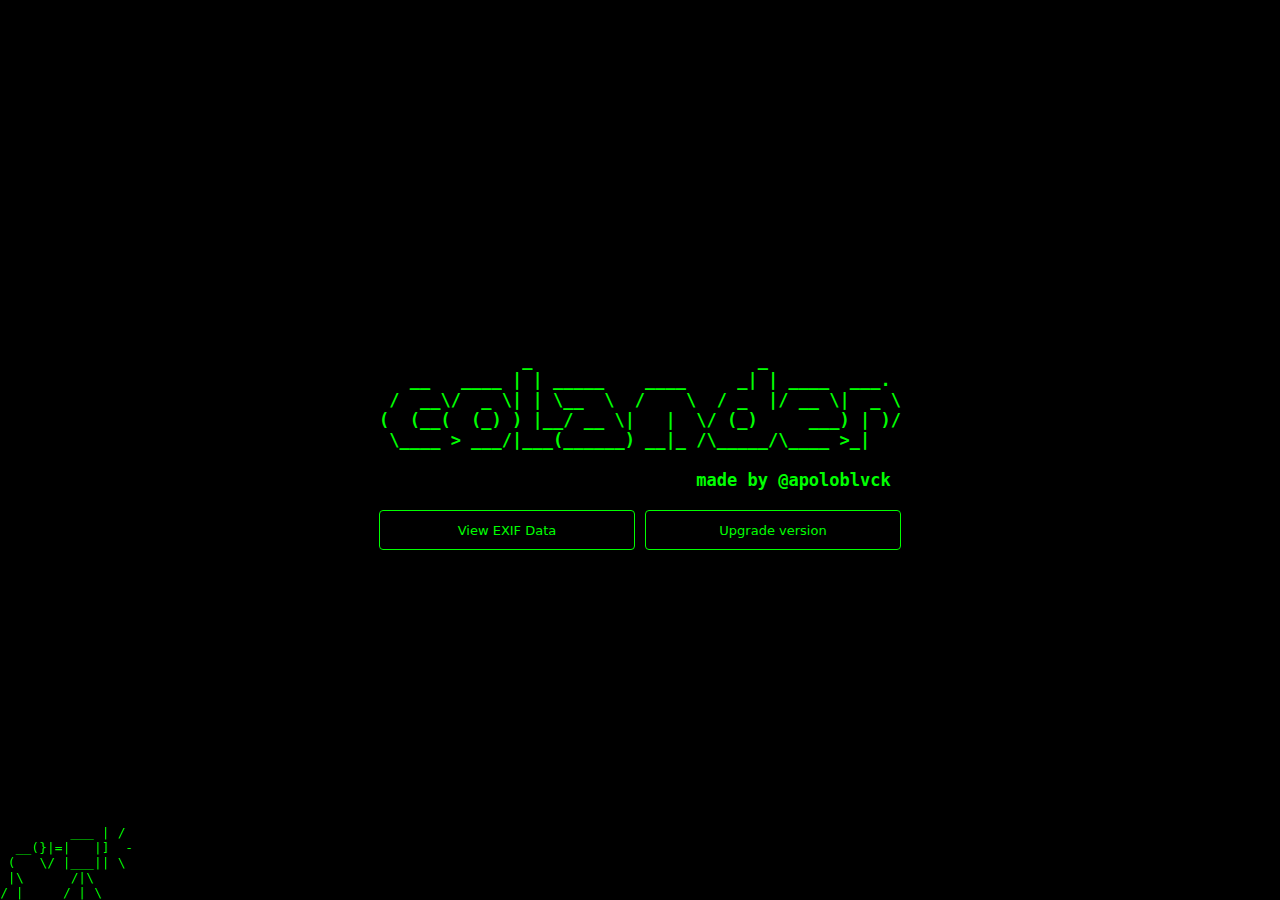
<file: index.html>
<!DOCTYPE html>
<html lang="en">
<head>
    <meta charset="UTF-8">
    <meta name="viewport" content="width=device-width, initial-scale=1.0">
    <title>colander</title>
    <meta name="description" content="ultra.">
    <meta name="keywords" content="exif">
    <meta name="author" content="colander">
    <meta name="robots" content="index,follow">
    <meta name="theme-color" content="#000">

    <link rel="icon" href="icon/1.png" type="image/x-icon">
    <link rel="shortcut icon" href="icon/1.png" type="image/x-icon">
    <link rel="stylesheet" href="index.css">

</head>
<body>

    
    <pre id="pre">
              _                      _             
   __   ____ | | _____    ____     _| | ____  ___. 
 /  __\/  _ \| | \__  \  /    \  / _  |/ __ \|  _ \
(  (__(  (_) ) |__/ __ \|   |  \/ (_)     ___) | )/
 \____ > ___/|___(______) __|_ /\_____/\____ >_|   

                              made by @apoloblvck
    <div id="buttons">
        <button class="button" name="b1" type="submit">View EXIF Data</button>
        <button class="button" name="b2" type="submit">Upgrade version</button>    
    </div></pre>

    <pre id="pre2">
 \ | ___
-  [|   |=|{)__
 / ||___| \/   )
     /|\      /|
    / | \     | \</pre>    


    <script>
        document.querySelector("button[name='b1']").addEventListener('click',()=>{window.location.href = 'view-exif'})
        document.querySelector("button[name='b2']").addEventListener('click',()=>{window.location.href = 'upgrade-version'})
    </script>
</body>
</html>
</file>
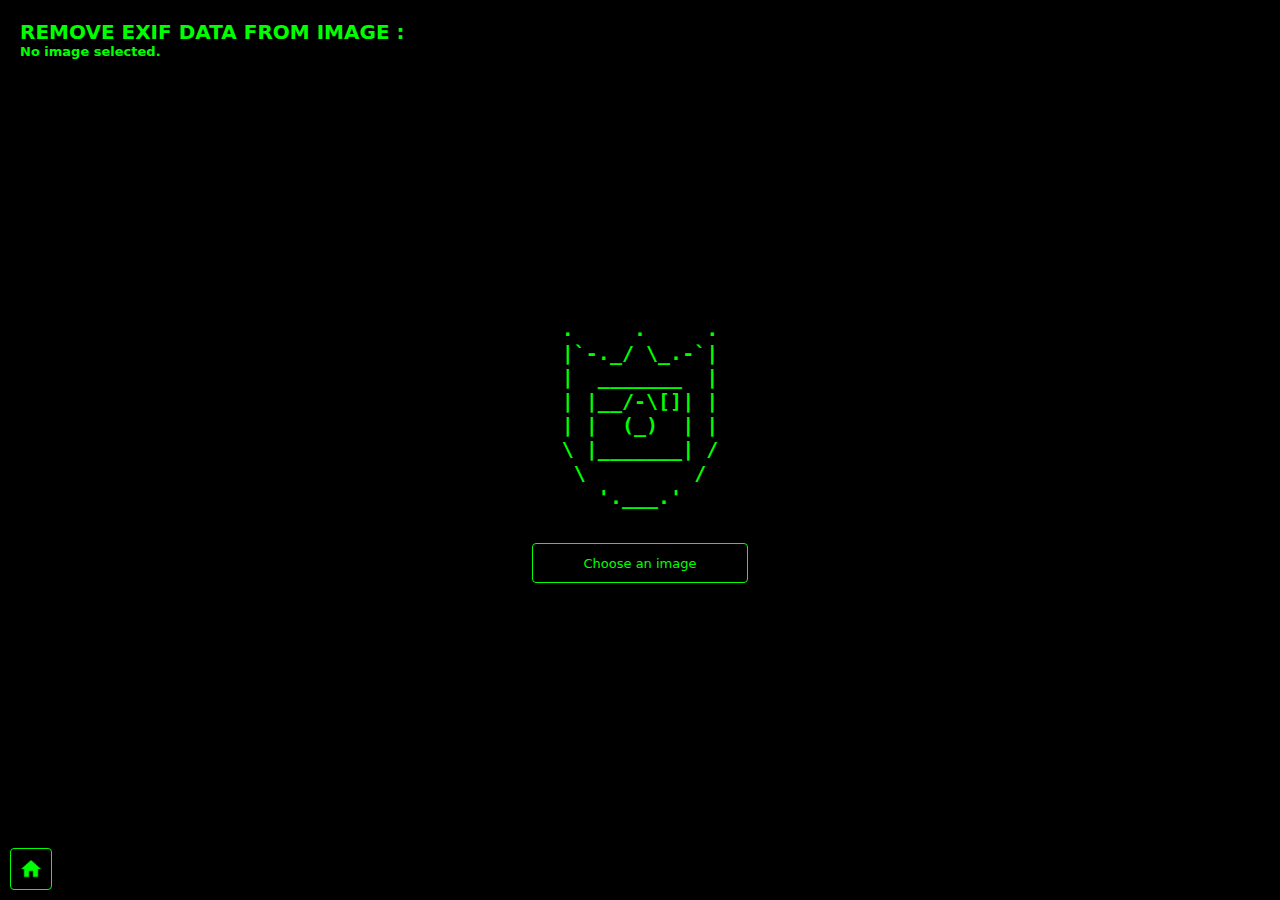
<file: upgrade-version.html>
<!DOCTYPE html>
<html lang="en">
<head>
    <meta charset="UTF-8">
    <meta name="viewport" content="width=device-width, initial-scale=1.0">
    <title>colander (upgrade-version)</title>
    <meta name="description" content="ultra.">
    <meta name="keywords" content="exif">
    <meta name="author" content="colander">
    <meta name="robots" content="index,follow">
    <meta name="theme-color" content="#000">

    <link rel="icon" href="icon/1.png" type="image/x-icon">
    <link rel="shortcut icon" href="icon/1.png" type="image/x-icon">
    <link rel="stylesheet" href="upgrade-version.css">

</head>
<body>
        
    <img src="./icon/2.png" id="home">

    <h1>REMOVE EXIF DATA FROM IMAGE :<div id="select-text">No image selected.</div></h1>
    
    <div id="buttons">
        <pre id="pre2">
.     .     .
|`-._/ \_.-`|
|  _______  |
| |__/-\[]| |
| |  (_)  | |
\ |_______| /
 \         / 
   '.___.'   
        </pre>    
        <label for="fileInput" class="button">
            <input type="file" id="fileInput" accept="image/*" onclick="none()">
            Choose an image
        </label>
        <button onclick="removeEXIF()" style="display: none;" class="button">Remove EXIF Data</button>    
        <a id="downloadLink" style="display: none;" onclick="none()">Download Image</a>
    </div> 




    <script>

        document.getElementById('home').addEventListener('click',()=>{window.location.href = '/colander/'})

        const fileInput = document.getElementById('fileInput');
        const select_text = document.getElementById('select-text');

        function none() {
            fileInput.value = "";
            select_text.innerText = "No image selected.";
            document.querySelector('button.button').style.display = 'none';
        }

        function removeEXIF() {

            const file = fileInput.files[0];

            const reader = new FileReader();
            reader.onload = function(event) {
                const image = new Image();
                image.src = event.target.result;
                image.onload = function() {
                    const canvas = document.createElement('canvas');
                    const ctx = canvas.getContext('2d');
                    canvas.width = image.width;
                    canvas.height = image.height;
                    ctx.drawImage(image, 0, 0);

                    const url = canvas.toDataURL('image/'+ (file.name).split('.').pop());
                    const fileName = (file.name).split('.').slice(0, -1).join('.') + '(colander)' + '.' + (file.name).split('.').pop();

                    const a = document.getElementById('downloadLink');
                    a.href = url;
                    a.setAttribute('download', fileName);
                    a.click();
                }
            };
            reader.readAsDataURL(file);
        }

        fileInput.addEventListener('change', function(event) {

            if (event.target.files && event.target.files[0]) {
                const selectedFile = event.target.files[0];
                select_text.innerText = selectedFile.name;
                document.querySelector('button.button').style.display = 'flex';
            }else{
                select_text.innerText = "No image selected.";
                document.querySelector('button.button').style.display = 'none';
            }

        });

    </script>
</body>
</html>
</file>
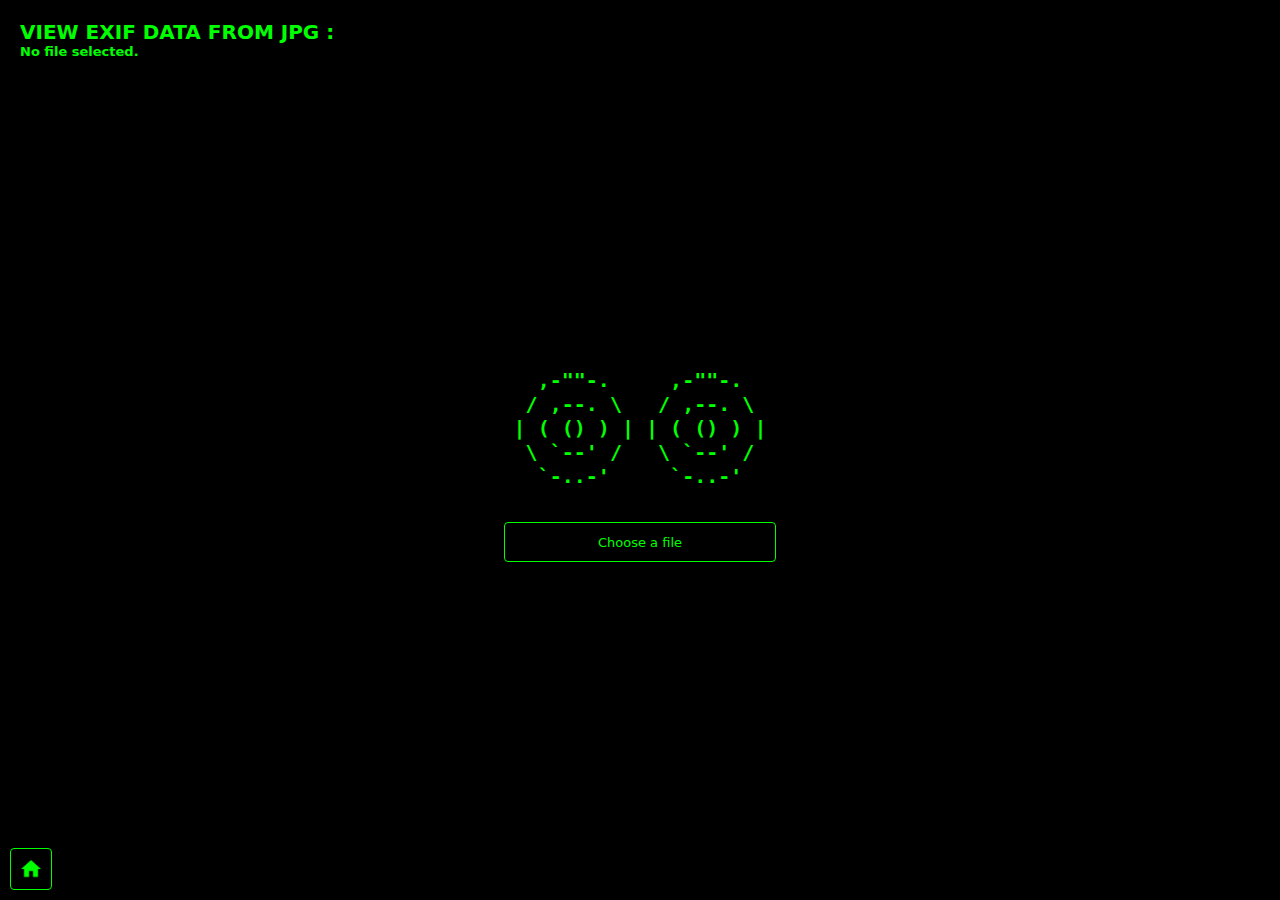
<file: view-exif.html>
<!DOCTYPE html>
<html lang="en">
<head>
    <meta charset="UTF-8">
    <meta name="viewport" content="width=device-width, initial-scale=1.0">
    <title>colander (view-exif)</title>
    <meta name="description" content="exif">
    <meta name="keywords" content="exif">
    <meta name="author" content="colander">
    <meta name="robots" content="index,follow">
    <meta name="theme-color" content="#000">

    <link rel="icon" href="icon/1.png" type="image/x-icon">
    <link rel="shortcut icon" href="icon/1.png" type="image/x-icon">
    <link rel="stylesheet" href="view-exif.css">
    <script src="exif.js"></script>
</head>
<body>
    
    <img src="./icon/2.png" id="home">
    <h1>VIEW EXIF DATA FROM JPG :<div id="select-text">No file selected.</div><div id="data"></div></h1>
    
    <div id="buttons">
        <pre id="pre2">
  ,-""-.     ,-""-.
 / ,--. \   / ,--. \
| ( () ) | | ( () ) |
 \ `--' /   \ `--' /
  `-..-'     `-..-' 
        </pre>    
        <label for="fileInput" class="button" accept=".jpg, .jpeg">
            <input type="file" id="fileInput">
            Choose a file
        </label>
    </div> 

    <script>

        document.getElementById('home').addEventListener('click',()=>{window.location.href = '/colander/'})

        const fileInput = document.getElementById('fileInput');
        const select_text = document.getElementById('select-text');

        fileInput.addEventListener('change', function(event) {

            if (event.target.files && event.target.files[0]) {
                const selectedFile = event.target.files[0];
                select_text.innerText = selectedFile.name;
                document.getElementById('buttons').classList.add("active");
                document.getElementById('data').style.display = 'block';
                
                ///////////////console exif here/////////
                document.getElementById('data').style.display = 'block';





                var reader = new FileReader();
    
                reader.onload = function(event) {
                    var exifData = EXIF.readFromBinaryFile(event.target.result);
                    var exifContent = "<h3>EXIF Data:</h3><ul>";
                    let a = 0; 
                    for (var key in exifData) {
                        if (exifData.hasOwnProperty(key)) {
                            a++
                            exifContent += "<li><strong>" + key + ":</strong> " + exifData[key] + "</li>";
                        }
                    }
                    if(a==0){
                        exifContent += "no exif data in ("+ selectedFile.name +")";
                    }
                    exifContent += "</ul>";
                    document.getElementById('data').innerHTML = exifContent;
                };
    

                reader.readAsArrayBuffer(selectedFile);

            }else{
                select_text.innerText = "No file selected.";
            }

        });

    </script>
<!--
    $image = $_FILES["image"]["tmp_name"];
    $output = shell_exec("exiftool $image");
-->
</body>
</html>
</file>
<file: index.css>
*{
    box-sizing: border-box;
    padding: 0;
    margin: 0;
    font-size: 13px;
    user-select: none;
}
::selection{
    background: #0f0;
    color: #000;
}
body{
    height: 100dvh;
    background: #000;
    color: #0f0;
    display: flex;
    align-items: center;
    justify-content: center;
}
#pre{
    height: fit-content;
    min-height: fit-content;
    font-weight: bolder;
    text-align: center;
    display: flex;
    flex-direction: column;
    align-items: center;
    justify-content: center;
}
#pre2{
    position: fixed;
    bottom: 0;
    left: 0;
    transform: rotateY(180deg);
}
#buttons{
    display: flex;
    gap: 10px;
    width: 100%;
}
.button{
    height: 40px;
    width: 100%;
    background: #000;
    color: #0f0;
    border: 1px solid #0f0;
    display: inline-block;
    padding: 6px 12px;
    cursor: pointer;
    border-radius: 4px;
    font-family: system-ui, -apple-system, BlinkMacSystemFont, 'Segoe UI', Roboto, Oxygen, Ubuntu, Cantarell, 'Open Sans', 'Helvetica Neue', sans-serif;
    transition: box-shadow ease 200ms;
    cursor: pointer;
    display: flex;
    align-items: center;
    justify-content: center;
    white-space: nowrap;
}
.button:active{
    transform: scale(0.9);
}
.button:hover{
    box-shadow: 0 0 5px #0f0;
}
.button input{
    display: none;
}
.button.active{
    background: #0f0;
    color: #000;
}

@media (min-width:1000px) {
    #pre{
        font-size: 17px;
    }
}
@media (max-width:500px) {
    #pre{
        font-size: 10px;
    }
}
@media (max-width:375px) {
    #pre{
        font-size: 8px;
    }
}


@media (max-height:250px) {
    body{
        display: block;
    }
    #pre{
        width: fit-content;
        padding: 50px 0;
        margin: auto;
    }
}
</file>
<file: upgrade-version.css>
*{
    box-sizing: border-box;
    padding: 0;
    margin: 0;
    font-size: 13px;
    user-select: none;
}
::selection{
    background: #0f0;
    color: #000;
}
body{
    height: 100dvh;
    min-height: fit-content;
    background: #000;
    color: #0f0;
    display: flex;
    align-items: center;
    justify-content: center;
}
#buttons{
    width: fit-content;
    display: flex;
    flex-direction: column;
    align-items: center;
    gap: 10px;
}
.button{
    height: 40px;
    width: 100%;
    background: #000;
    color: #0f0;
    border: 1px solid #0f0;
    display: inline-block;
    padding: 6px 12px;
    cursor: pointer;
    border-radius: 4px;
    font-family: system-ui, -apple-system, BlinkMacSystemFont, 'Segoe UI', Roboto, Oxygen, Ubuntu, Cantarell, 'Open Sans', 'Helvetica Neue', sans-serif;
    transition: box-shadow ease 200ms;
    cursor: pointer;
    display: flex;
    align-items: center;
    justify-content: center;
    white-space: nowrap;
}
.button:active{
    transform: scale(0.9);
}
.button:hover{
    box-shadow: 0 0 5px #0f0;
}
.button input{
    display: none;
}

#pre2{
    font-weight: bolder;
    font-size: 20px;
    padding: 0 30px;
}

@media (max-width:900px) {
    #pre2{
        font-size: 15px;
    }
}




h1{
    position: absolute;
    top: 20px;
    left: 20px;
    font-size: 20px;
    font-family: system-ui, -apple-system, BlinkMacSystemFont, 'Segoe UI', Roboto, Oxygen, Ubuntu, Cantarell, 'Open Sans', 'Helvetica Neue', sans-serif;
}
#select-text{
    width: 200px;
    white-space: nowrap;
    font-family: system-ui, -apple-system, BlinkMacSystemFont, 'Segoe UI', Roboto, Oxygen, Ubuntu, Cantarell, 'Open Sans', 'Helvetica Neue', sans-serif;
    overflow: hidden;
    text-overflow: ellipsis;   
}

#downloadLink{
    text-decoration: none;
}

@media (max-height:500px) {
    body{
        display: block;
    }
    #buttons{
        padding: 100px 0;
        margin: auto;
    }
}

#home{
    position: fixed;
    bottom: 10px;
    left: 10px;
    width: 20px;
    cursor: pointer;
    padding: 10px;
    box-sizing: content-box;
    border-radius: 4px;
    border: 1px solid #0f0;
    transition: box-shadow ease 200ms;
    z-index: 20;

}
#home:active{
    transform: scale(0.9);
}
#home:hover{
    box-shadow: 0 0 5px #0f0;
}
</file>
<file: view-exif.css>
*{
    box-sizing: border-box;
    padding: 0;
    margin: 0;
    font-size: 13px;
    user-select: none;
}
::selection{
    background: #0f0;
    color: #000;
}
body{
    height: 100dvh;
    min-height: fit-content;
    background: #000;
    color: #0f0;
    display: flex;
    align-items: center;
    justify-content: center;
}
#buttons{
    height: fit-content;
    width: fit-content;
    display: flex;
    flex-direction: column;
    align-items: center;
    gap: 10px;
    margin-top: 30px;
}
#buttons.active{
    position: fixed;
    z-index: 2;
    right: 10px;
    bottom: 10px;
}
#buttons.active pre{
    display: none;
}
.button{
    height: 40px;
    width: 100%;
    background: #000;
    color: #0f0;
    border: 1px solid #0f0;
    display: inline-block;
    padding: 6px 12px;
    cursor: pointer;
    border-radius: 4px;
    font-family: system-ui, -apple-system, BlinkMacSystemFont, 'Segoe UI', Roboto, Oxygen, Ubuntu, Cantarell, 'Open Sans', 'Helvetica Neue', sans-serif;
    transition: box-shadow ease 200ms;
    cursor: pointer;
    display: flex;
    align-items: center;
    justify-content: center;
    white-space: nowrap;
}
.button:active{
    transform: scale(0.9);
}
.button:hover{
    box-shadow: 0 0 5px #0f0;
}
.button input{
    display: none;
}

#pre2{
    font-weight: bolder;
    font-size: 20px;
    padding: 0 10px;
}

@media (max-width:900px) {
    #pre2{
        font-size: 15px;
    }
}




h1{
    position: absolute;
    top: 20px;
    left: 20px;
    font-size: 20px;
    font-family: system-ui, -apple-system, BlinkMacSystemFont, 'Segoe UI', Roboto, Oxygen, Ubuntu, Cantarell, 'Open Sans', 'Helvetica Neue', sans-serif;
}
#select-text{
    width: 200px;
    white-space: nowrap;
    font-family: system-ui, -apple-system, BlinkMacSystemFont, 'Segoe UI', Roboto, Oxygen, Ubuntu, Cantarell, 'Open Sans', 'Helvetica Neue', sans-serif;
    overflow: hidden;
    text-overflow: ellipsis;   
}

#data{
    height: fit-content;
    width: calc(100vw - 40px);
    font-weight: lighter;
    border-radius: 10px;
    margin: 20px 0 80px 0;
    display: none;
}
#home{
    position: fixed;
    bottom: 10px;
    left: 10px;
    width: 20px;
    cursor: pointer;
    padding: 10px;
    box-sizing: content-box;
    border-radius: 4px;
    border: 1px solid #0f0;
    transition: box-shadow ease 200ms;
    z-index: 20;
    background: #000;
}
#home:active{
    transform: scale(0.9);
}
#home:hover{
    box-shadow: 0 0 5px #0f0;
}
h3{
    font-size: 20px;
}
li{
    margin: 10px;
}
</file>
